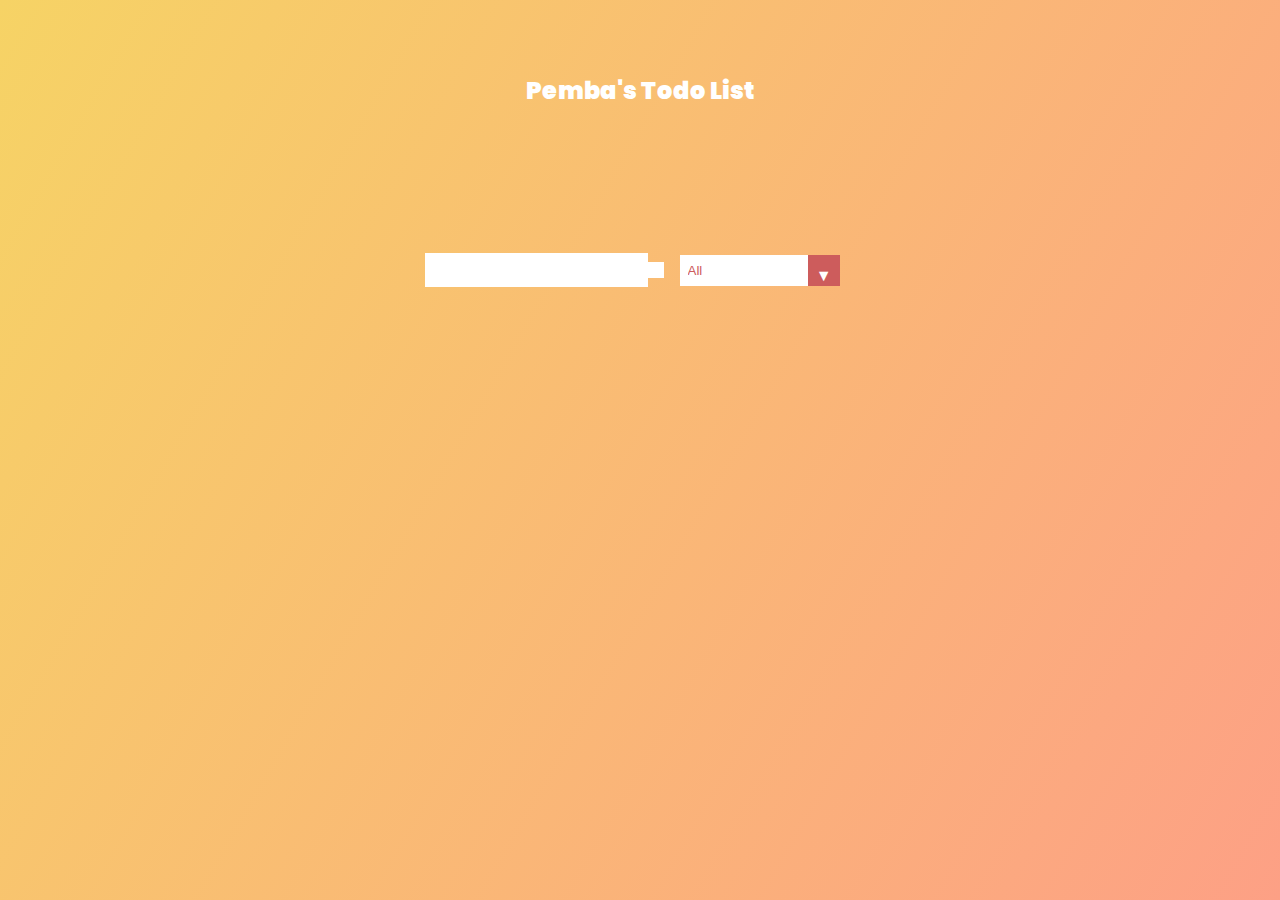
<file: todo_list/index.html>
<!DOCTYPE html>
<html lang="en">
<head>
    <meta charset="UTF-8">
    <meta name="viewport" content="width=device-width, initial-scale=1.0">
    <link rel="preconnect" href="https://fonts.gstatic.com">
    <link href="https://fonts.googleapis.com/css2?family=Poppins:wght@100&display=swap" rel="stylesheet">
    <link rel="stylesheet" href="https://cdnjs.cloudflare.com/ajax/libs/font-awesome/5.15.3/css/all.min.css" integrity="sha512-iBBXm8fW90+nuLcSKlbmrPcLa0OT92xO1BIsZ+ywDWZCvqsWgccV3gFoRBv0z+8dLJgyAHIhR35VZc2oM/gI1w==" crossorigin="anonymous" />
    <link rel="stylesheet" href="./style.css">
    <title>Todo List</title>
</head>
<body>
    <header>Pemba's Todo List</header>
    <form>
        <input type="text" class="todo-input">
        <button class="todo-button" type="submit">
            <i class="fas fa-plus-square"></i>
        </button>
        <div class="select">
            <select name="todos" class="filter-todo">
                <option value="all">All</option>
                <option value="completed">Completed</option>
                <option value="uncompleted">Uncompleted</option>
            </select>
        </div>
    </form>
    <div class="todo-container">
        <ul class="todo-list"></ul>
    </div>
    <script src="./app.js"></script>
</body>
</html>
</file>
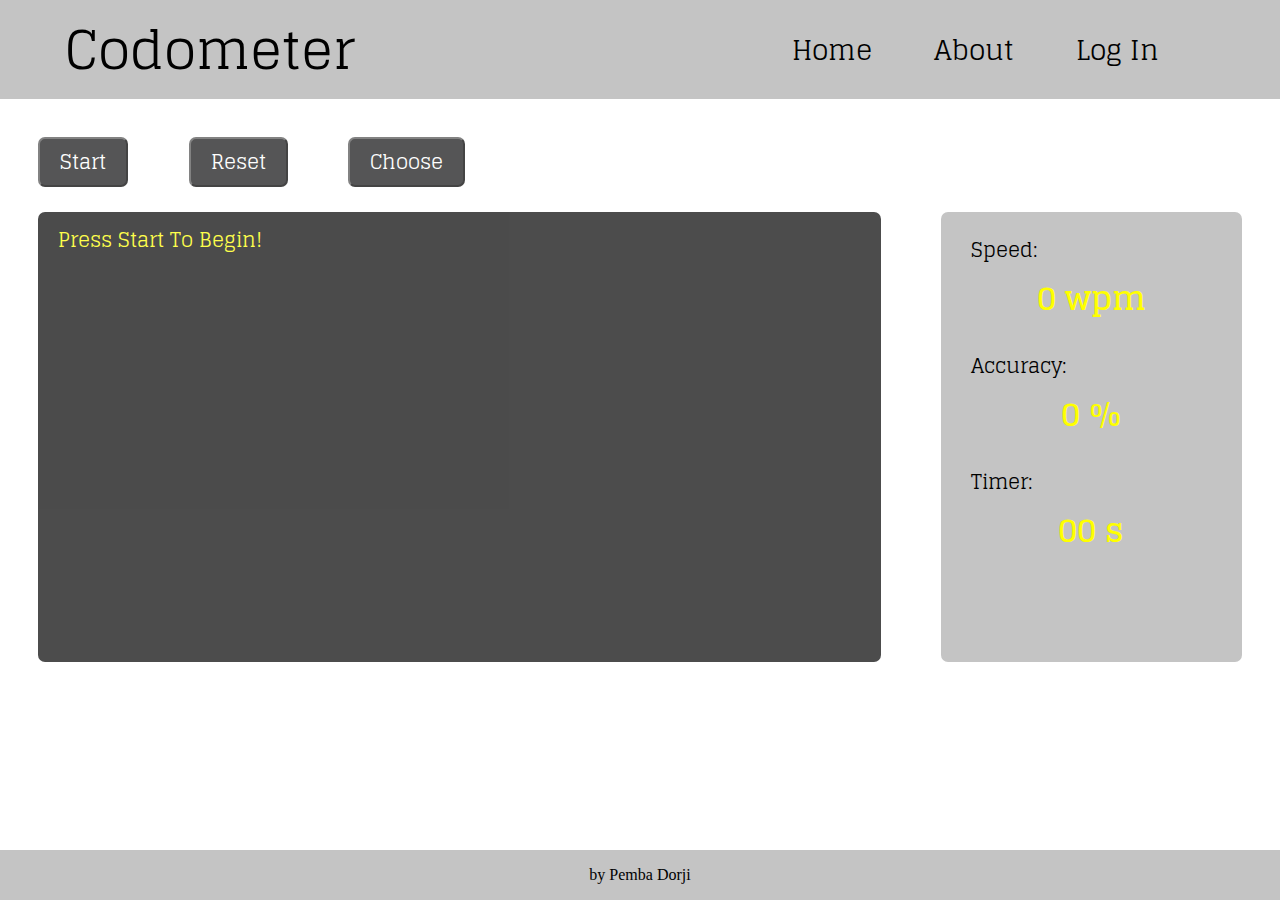
<file: typing_meter/index.html>
<!DOCTYPE html>
<html lang="en">
<head>
    <meta charset="UTF-8">
    <meta name="viewport" content="width=device-width, initial-scale=1.0">
    <link rel="preconnect" href="https://fonts.gstatic.com">
    <link href="https://fonts.googleapis.com/css2?family=Poppins:wght@100&display=swap" rel="stylesheet">
    <link rel="stylesheet" href="https://cdnjs.cloudflare.com/ajax/libs/font-awesome/5.15.3/css/all.min.css" integrity="sha512-iBBXm8fW90+nuLcSKlbmrPcLa0OT92xO1BIsZ+ywDWZCvqsWgccV3gFoRBv0z+8dLJgyAHIhR35VZc2oM/gI1w==" crossorigin="anonymous" />
    <link rel="stylesheet" href="./style.css">
    <!-- font stuff  -->
    <link href="https://fonts.googleapis.com/css2?family=Glegoo&display=swap" rel="stylesheet">
    <title>Typing Meter</title>
</head>
<body>
    <nav>
        <header>Codometer</header>
        <ul>                
            <li><a class="nav-options" href="#">Home</a></li>
            <li><a class="nav-options" href="#">About</a></li>
            <li><a class="nav-options" href="#">Log In</a></li>
        </ul>
    </nav>
    <div class="control-buttons">
        <button class="button start"> Start</button>
        <button class="button reset">Reset</button>
        <button class="button choose">Choose</button>
    </div>
    <div class="content">
        <div class="text-box" id="text-box">
            <!-- java script will populate this -->
        </div>
        <div class="stats">
            <div class="stats-label">
                <p class="stats-name">Speed:</p>
                <p class="stats-value" id="speed-value">0 wpm</p>
            </div>
            <div class="stats-label">
                <p class="stats-name">Accuracy:</p>
                <p class="stats-value" id="accuracy-value">0 %</p>
            </div>
            <div class="stats-label">
                <p class="stats-name">Timer:</p>
                <p class="stats-value" id="timer-value">00 s</p>
            </div>
        </div>
    </div>
    <footer>
        <p> by Pemba Dorji</p>
    </footer>
    <script src="./app.js"></script>
</body>
</html>
</file>
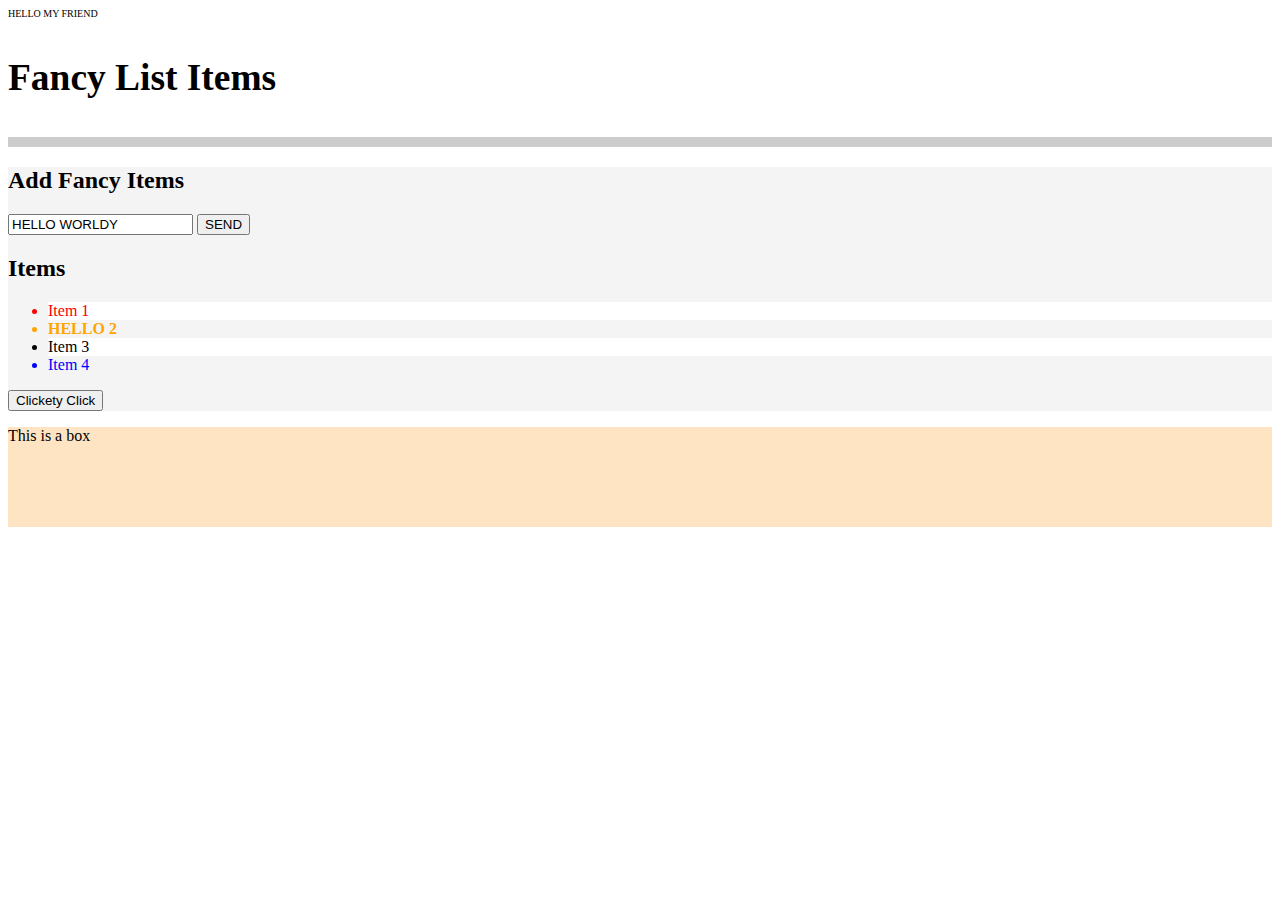
<file: basics/document_object_model/index.html>
<!DOCTYPE html>
<html lang="en">
<head>
    <meta charset="UTF-8">
    <meta name="viewport" content="width=device-width,
    initial-scale=1.0">
    <meta http-equiv="X-UA-Compatible" content="ie-edge">
    <link rel="stylesheet"
    href="https://cdn.jsdelivr.net/npm/bootstrap@5.0.0-beta3/dist/css/bootstrap.min.css"  
    integrity="sha384-eOJMYsd53ii+scO/bJGFsiCZc+5NDVN2yr8+0RDqr0Ql0h+rP48ckxlpbzKgwra6" 
    crossorigin="anonymous">
    <title>Item Lister</title>
</head>
<body>
    <header id="main-header" class="bg-success text-white p-4 mb-3">
        <div class="container">
            <h1 id="header-title">Item Lister</h1>
        </div>
    </header>
    <div class="container">
        <div id="main" class="card card-body">
            <h2 class="title">Add Items</h2>
            <form class="form-inline mb-3">
                <input type="text" class="form-control mr-2">
                <input type="submit" class="btn btn-dark" value="Submit">
            </form>
            <h2 class="title">Items</h2> 
            <ul id="items" class="list-group">
                <li class="list-group-item">Item 1</li>
                <li class="list-group-item">Item 2</li>
                <li class="list-group-item">Item 3</li>
                <li class="list-group-item">Item 4</li>
            </ul>
            <button class="btn btn-dark" id="button"> Clickety Click</button>
        </div>
        <div style="height: 100px; width: 40; background-color: bisque;" class="mb-3 p-4 container" id="box">
            <p>This is a box</p>
        </div>
    </div>
    <script src="dom.js"></script>
</body>
</file>
<file: todo_list/style.css>
/* Remove all default stylings*/
*{
    margin: 0;
    padding: 0;
    box-sizing: border-box;
}

/* custom stylings*/
body{
    background-image: linear-gradient(120deg,#f6d365,#fda085);
    color: white;
    font-family: "Poppins",sans-serif;
    min-height: 100vh;
    font-weight: 900;
}

header{
    font-size: 1.5rem;
}

header,form{
    min-height: 20vh;
    display: flex;
    justify-content: center;
    align-items: center;
}

form input, form button{
    padding: 0.5rem;
    font-size: 1rem;
    border: none;
    background: white;
}

form button {
    color:#fda085;
    background: white;
    cursor: pointer;
    transition: all 0.3s ease;
}

form button:hover{
    background:#fda085;
    color: white;
}

.todo-container{
    display:flex;
    justify-content: center;
    align-items:center;
}
.todo-list{
    min-width: 30%;
    list-style: none;
}

.todo {
    margin: 0.5rem;
    background: white;
    font: 1.5rem;
    color: black;
    display: flex;
    justify-content: space-between;
    align-items:center;
    transition: all 0.5s ease;

}

.todo li{
    flex: 1;
}

.trash-btn, .complete-btn {
    background: #ff6f47;
    color: white;
    border: none;
    padding: 0.5rem;
    cursor: pointer;
    font-size: 0.5rem;
}

.complete-btn {
    background: green;
}

.todo-item{
    padding:0rem 0.5rem;
}

.fa-trash, .fa-check{
    pointer-events: none;
}

.completed{
    text-decoration: line-through;
    opacity: 0.5;
}

.fall{
    transform: translateY(8rem) rotateZ(20deg);
    opacity: 0;
}
select{
    -webkit-appearance: none;
    -moz-appearance: none;
    appearance: none;
    border: none;
}
.select{
    margin: 1rem;
    position: relative;
    overflow: hidden;
}
select{
    color:indianred;
    width: 10rem;
    cursor: pointer;
    padding: 0.5rem;
    background: white;
}
.select::after{
    content: "\25BC";
    position: absolute;
    background: indianred;
    top: 0;
    right: 0;
    padding: 0.5rem;
    pointer-events: none;
}
</file>
<file: typing_meter/style.css>
/*
Notes: Float and Display
    + two main display types - inline and block
        - display:
            - block - e.g. div,p
            - inline - e.g. span,bold
            - None - no longer visible and does not take space
            - Inline-block - inline with block-level spacing
    + float
        - left,right
        - inherit - take float property of parent element

Flexbox: layout feature alternative( and more advanced) than display & float
    + display: flex;
    + flex-direction: row/column/row-reverse/column-reverse;
    + flex-wrap: wrap/no-wrap;
    + alignment:
        * justify-content: flex-start/flex-end/center;
    + flex-order
    + flex-grow-shrink-basis


*/

*{
    box-sizing: border-box; /*box size includes margin and padding*/
}

html, body{
    background-color: rgb(255, 255, 255);
    margin: 0px;
    height: 100%;
    /* border: 1px solid rgb(10, 179, 66); */
}

nav{
    background-color: #c4c4c4;
    width: 100%;
    display: flex;
    justify-content: center;
    /* border: 1px solid rgb(10, 179, 66); */
}

header, ul, .nav-options {
    /* border: 1px solid rgb(10, 179, 66); for testing */
    color: black;
    font-family: 'Glegoo',sans-serif;
    margin: 0% 5%;
    padding: 1px;
}

header{
    font-size: 40pt;
    text-align: center;
}

ul{
    list-style-type: none; /*remove default list styles*/
    padding: 2%;

    /* content alginment */
    display: flex;
    justify-content: center;
    align-items: center;
    margin-left: auto;

}
.nav-options {
    text-decoration: none;
    font-size: 20pt;
    margin: 2px 30px;
}

.control-buttons {
    background-color: white;
    margin: 2% 3%;
    display: flex;
    justify-content: left;
    align-items: center;
    /* border: 1px solid rgb(10, 179, 66); */
}

.button{
    margin: 1% 5% 0% 0%;
    background-color: #171718;
    opacity: 73%;
    border-radius: 7px;
    font-family: 'Glegoo',sans-serif;
    color: white;
    font-size: 15pt;
    padding: 5px 20px;
}


.content{
    display: flex;
    /* border: 1px solid rgb(108, 187, 101); */
    margin: 2% 3%;
    justify-content: space-between;
    min-height: 50%;
}

.text-box{
    border-radius: 7px;
    padding: 10px 20px;
    background-color: black;
    opacity: 70%;
    color: yellow;
    font-family: 'Glegoo',sans-serif;
    font-size: 15pt;
    width: 70%;
    min-height: 100%;
}

.stats{
    background-color: #c4c4c4;
    font-family: 'Glegoo',sans-serif;
    font-size: 15pt;
    border-radius: 7px;
    width: 25%;
    /* margin: 0% 5% 0% 5%; */
    /* border: 1px solid red; */
    display: flex;
    flex-direction: column;
    padding-bottom: 10px;
}

.stats-name{
    padding-left: 10%;
    /* border: 1px solid rgb(108, 187, 101); */
    margin-bottom: 0px;

}

.stats-value{
    color: yellow;
    font-size: 25pt;
    font-weight: bold;
    margin: 0px;
    padding-top: 0px;
    text-align: center;
}

footer{
    background-color: #c4c4c4;
    min-height: 50px;
    width: 100%;
    position: fixed;
    bottom: 0;
    text-align: center;
    
}
</file>
